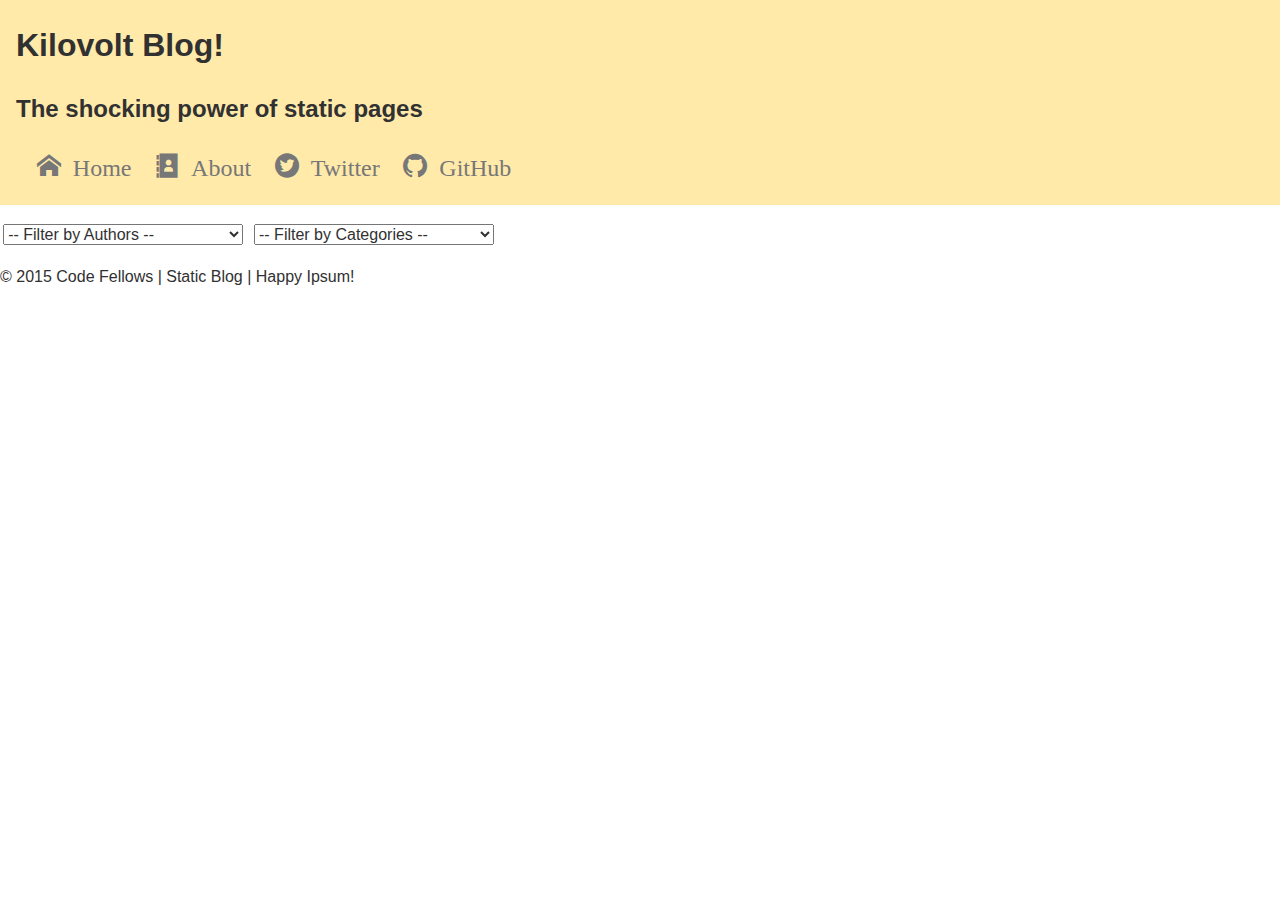
<file: class-04-templates/pair-assignment/starter-code/index.html>
<!DOCTYPE html>
<html lang="en">
  <head>
    <meta charset="UTF-8">
    <title>Blog</title>
    <meta name="viewport" content="width=device-width, initial-scale=1">
    <link rel="stylesheet" href="vendor/styles/normalize.css">
    <link rel="stylesheet" href="styles/icons.css">
    <link rel="stylesheet" href="styles/base.css">
    <link rel="stylesheet" href="styles/layout.css">
    <link rel="stylesheet" href="styles/modules.css">

    <!--
      TODO: Add a script tag to hold the Handlebars template.
        - Be sure to give it a meaningful id attribute.
        - Move your old template structure to here.
        - Insert placeholder keys.
        - If your object doesn't have values you need yet, you can add those properties in the model.
    -->

  </head>
  <body>
    <header class="site-header clearfix">
      <section class="heading-group-h1">
        <h1>
          Kilovolt Blog!
        </h1>
        <h2>The shocking power of static pages</h2>
      </section>
      <nav class="main-nav">
        <div class="icon-menu"></div>
        <ul>
          <li class="tab" data-content="articles"><a href="#" class="icon-home"> Home</a></li>
          <li class="tab" data-content="about"><a href="#" class="icon-address-book"> About</a></li>
          <li><a href="http://twitter.com/brookr" target="_blank" class="icon-twitter3"> Twitter</a></li>
          <li><a href="http://github.com/brookr" target="_blank" class="icon-github"> GitHub</a></li>
        </ul>
      </nav>
    </header>
    <main>
      <section id="articles" class="tab-content">
        <div>
          <ul id="filters">
            <li>
              <select id="author-filter">
                <option value="">-- Filter by Authors --</option>
              </select>
            </li>
            <li>
              <select id="category-filter">
                <option value="">-- Filter by Categories --</option>
              </select>
            </li>
          </ul>
        </div>
      </section>
      <section id="about" class="tab-content">
        <header>
          Welcome to my Blog
        </header>
        <section>
          <h1>Some of my intrests:</h1>
          <ul>
            <li>Coding</li>
            <li>Sharing what I've learned</li>
            <li>Hanging with my family</li>
          </ul>
        </section>
      </section>
    </main>
    <footer>
      &copy; 2015 Code Fellows | Static Blog | Happy Ipsum!
    </footer>

    <script src="https://ajax.googleapis.com/ajax/libs/jquery/2.1.4/jquery.min.js"></script>
    <!-- TODO: Include Handlebars.JS from a CDN -->
    <script src="scripts/blogArticles.js"></script>
    <script src="scripts/article.js"></script>
    <script src="scripts/articleView.js"></script>
  </body>
</html>
</file>
<file: class-04-templates/pair-assignment/starter-code/styles/icons.css>
@font-face {
	font-family: 'icomoon';
	src:url('fonts/icomoon.eot?wfb79s');
	src:url('fonts/icomoon.eot?wfb79s#iefix') format('embedded-opentype'),
		url('fonts/icomoon.ttf?wfb79s') format('truetype'),
		url('fonts/icomoon.woff?wfb79s') format('woff'),
		url('fonts/icomoon.svg?wfb79s#icomoon') format('svg');
	font-weight: normal;
	font-style: normal;
}

[class^="icon-"], [class*=" icon-"] {
	font-family: 'icomoon';
	speak: none;
	font-style: normal;
	font-weight: normal;
	font-variant: normal;
	text-transform: none;
	line-height: 1;

	/* Better Font Rendering =========== */
	-webkit-font-smoothing: antialiased;
	-moz-osx-font-smoothing: grayscale;
}

.icon-home:before {
	content: "\e908";
}
.icon-home3:before {
	content: "\e900";
}
.icon-address-book:before {
	content: "\e901";
}
.icon-rocket:before {
	content: "\e909";
}
.icon-power:before {
	content: "\e90a";
}
.icon-menu:before {
	content: "\e902";
}
.icon-link:before {
	content: "\e903";
}
.icon-happy:before {
	content: "\e904";
}
.icon-happy2:before {
	content: "\e905";
}
.icon-plus:before {
	content: "\e90b";
}
.icon-minus:before {
	content: "\e90c";
}
.icon-cross:before {
	content: "\e90d";
}
.icon-checkmark:before {
	content: "\e90e";
}
.icon-twitter3:before {
	content: "\e906";
}
.icon-github:before {
	content: "\e907";
}
</file>
<file: class-04-templates/pair-assignment/starter-code/styles/base.css>
img {
  max-width: 100%;
}

body {
  line-height: 1.5;
  font-size: 100%;
  color: #313131;
}

hr {
  margin: 1em;
  width: 80%;
}

/*TEXT STYLES
=======================================*/
p {
  font-size: 1em;
}

address {
  display: inline-block;
}

/*LINK STYLES
=======================================*/

a, a:link, a:active {
  text-decoration: none;
  color: #777;
}

a:hover, a:focus {
  color: #29506D;
}

a:visited {
}
</file>
<file: class-04-templates/pair-assignment/starter-code/styles/layout.css>
.pull-left {
  float: left;
}

.pull-right {
  float: right;
}

.clearfix::after {
  content: "";
  display: table;
  clear: both;
}

.heading-group-h1 {
  max-width: 80%;
}

#filters select {
  width: 90%;
  margin: .2em 5%;
}

@media only screen and (min-width: 640px) {
  .heading-group-h1 {
    padding: .1em .1em .1em 2em;
    float: none;
  }

  #filters select {
    width: 15em;
    margin: .2em .2em;
  }

  #filters li {
    width: 20em;
    display: inline;
  }
}
</file>
<file: class-04-templates/pair-assignment/starter-code/styles/modules.css>
.site-header {
  background: #FFEAAA;
}

.heading-group-h1 {
  float: left;
  padding: 0 0 .2em 1em;
}

.icon-menu {
  font-size: 3em;
  float: right;
}

.main-nav {
  padding: 0.1em;
}

.main-nav ul {
  display: none;
  padding: 0;
  list-style: none;
  clear: both;
}

.main-nav:hover ul {
  display: block;
}

.main-nav li {
  margin-right: .4em;
  font-size: 1.5em;
  padding: .5em .2em;
  border-bottom: 1px solid #ccc;
}

#filters {
  padding: 0;
  list-style: none;
}

.template {
  display: none;
}

.byline {
  color: #777;
}

.byline a {
  font-weight: bold;
  text-decoration: none;
}

@media only screen and (min-width: 640px) {
  .icon-menu {
    display: none;
  }

  .main-nav {
    padding: .2em .2em .2em 2em;
  }

  .main-nav ul {
    display: block;
  }

  .main-nav ul li {
    display: inline;
    border-bottom: none;
  }

  .main-nav ul li:hover a {
    color: #29506D;
  }

}
</file>
